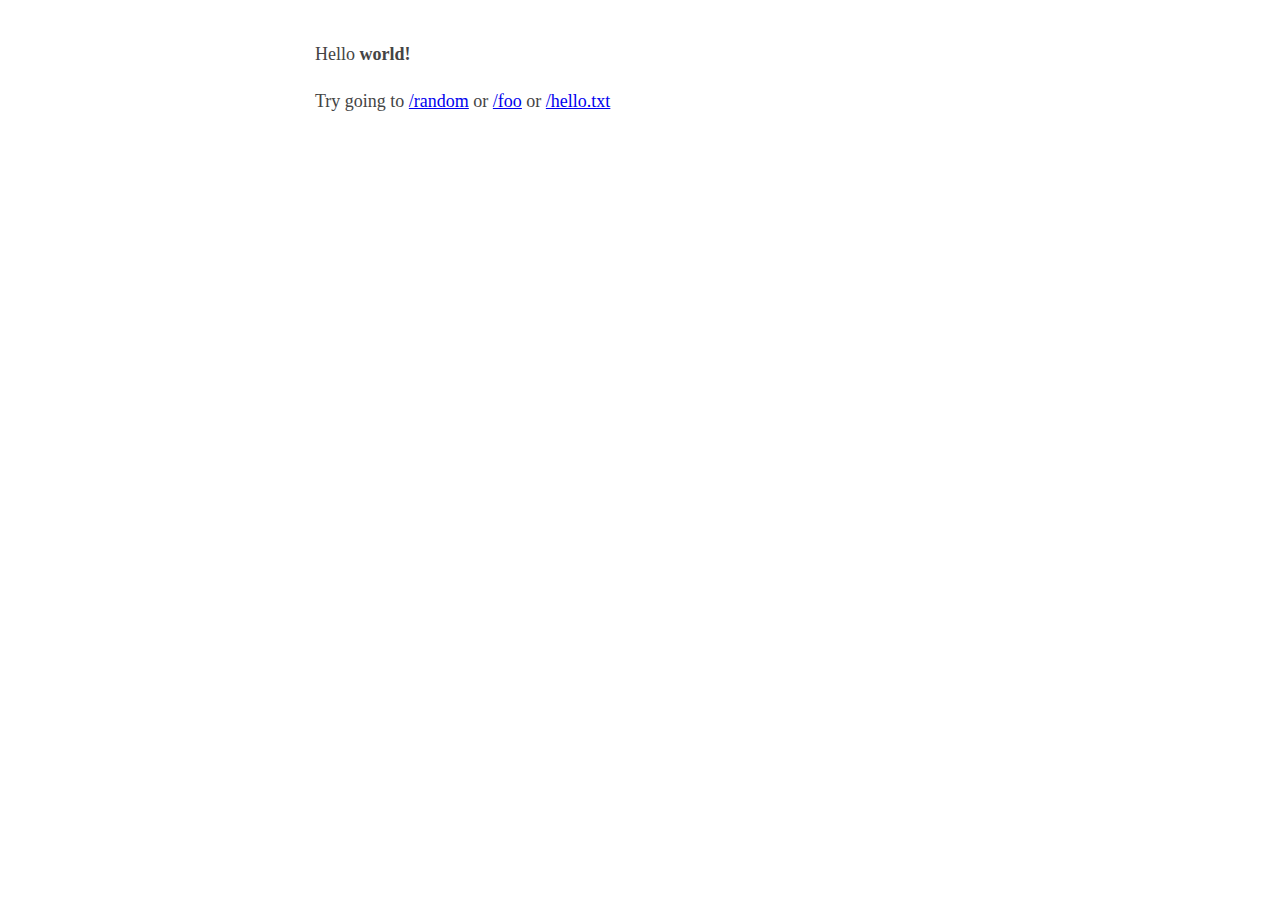
<file: sample-site/index.html>
<!DOCTYPE HTML>
<html>
  <head>
    <title>HTTP Example</title>
    <link rel="stylesheet" href="styles.css">
  </head>
  <body>
    <p>
    Hello <b>world!</b>
    </p>

    <p>
    Try going to <a href="/random">/random</a> or <a href="/foo">/foo</a> or <a href="/hello.txt">/hello.txt</a>
    </p>
  </body>
</html>
</file>
<file: sample-site/styles.css>
body{
  margin:40px auto;
  max-width:650px;
  line-height:1.6;
  font-size:18px;
  color:#444;
  padding:0 10px;
}
h1,h2,h3{
  line-height:1.2
}
</file>
